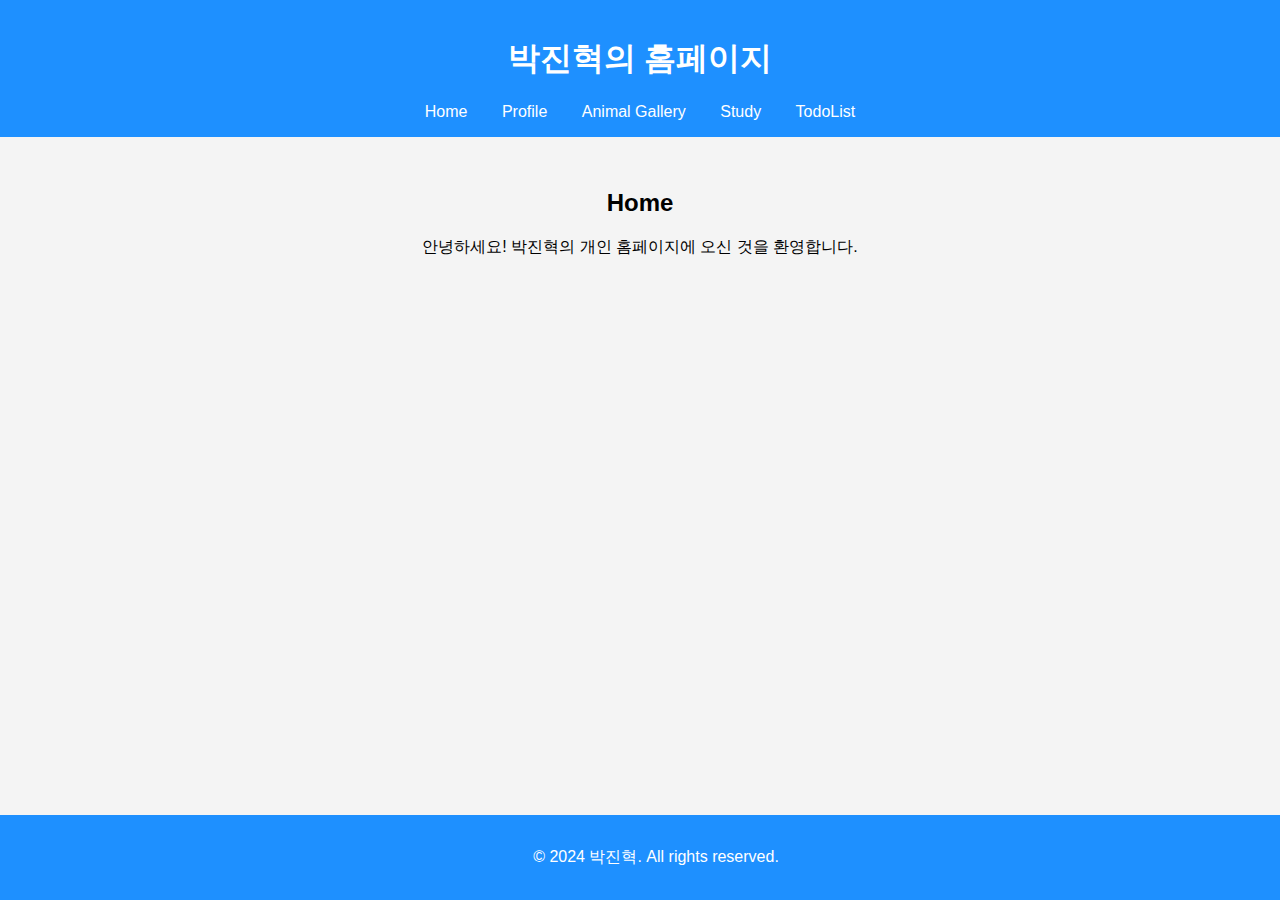
<file: index.html>
<!DOCTYPE html>
<html lang="ko">
<head>
    <meta charset="UTF-8">
    <meta name="viewport" content="width=device-width, initial-scale=1.0">
    <title>박진혁의 홈페이지 - Home</title>
    <link rel="stylesheet" href="styles.css">
</head>
<body>
    <header>
        <h1>박진혁의 홈페이지</h1>
        <nav>
            <a href="index.html">Home</a>
            <a href="profile.html">Profile</a>
            <a href="gallery.html">Animal Gallery</a>
            <a href="study.html">Study</a>
            <a href="todolist.html">TodoList</a>
        </nav>
    </header>
    <main>
        <h2 style="text-align: center;">Home</h2>
        <p style="text-align: center;">안녕하세요! 박진혁의 개인 홈페이지에 오신 것을 환영합니다.</p>
    </main>
    <footer>
        <p>&copy; 2024 박진혁. All rights reserved.</p>
    </footer>
</body>
</html>
</file>
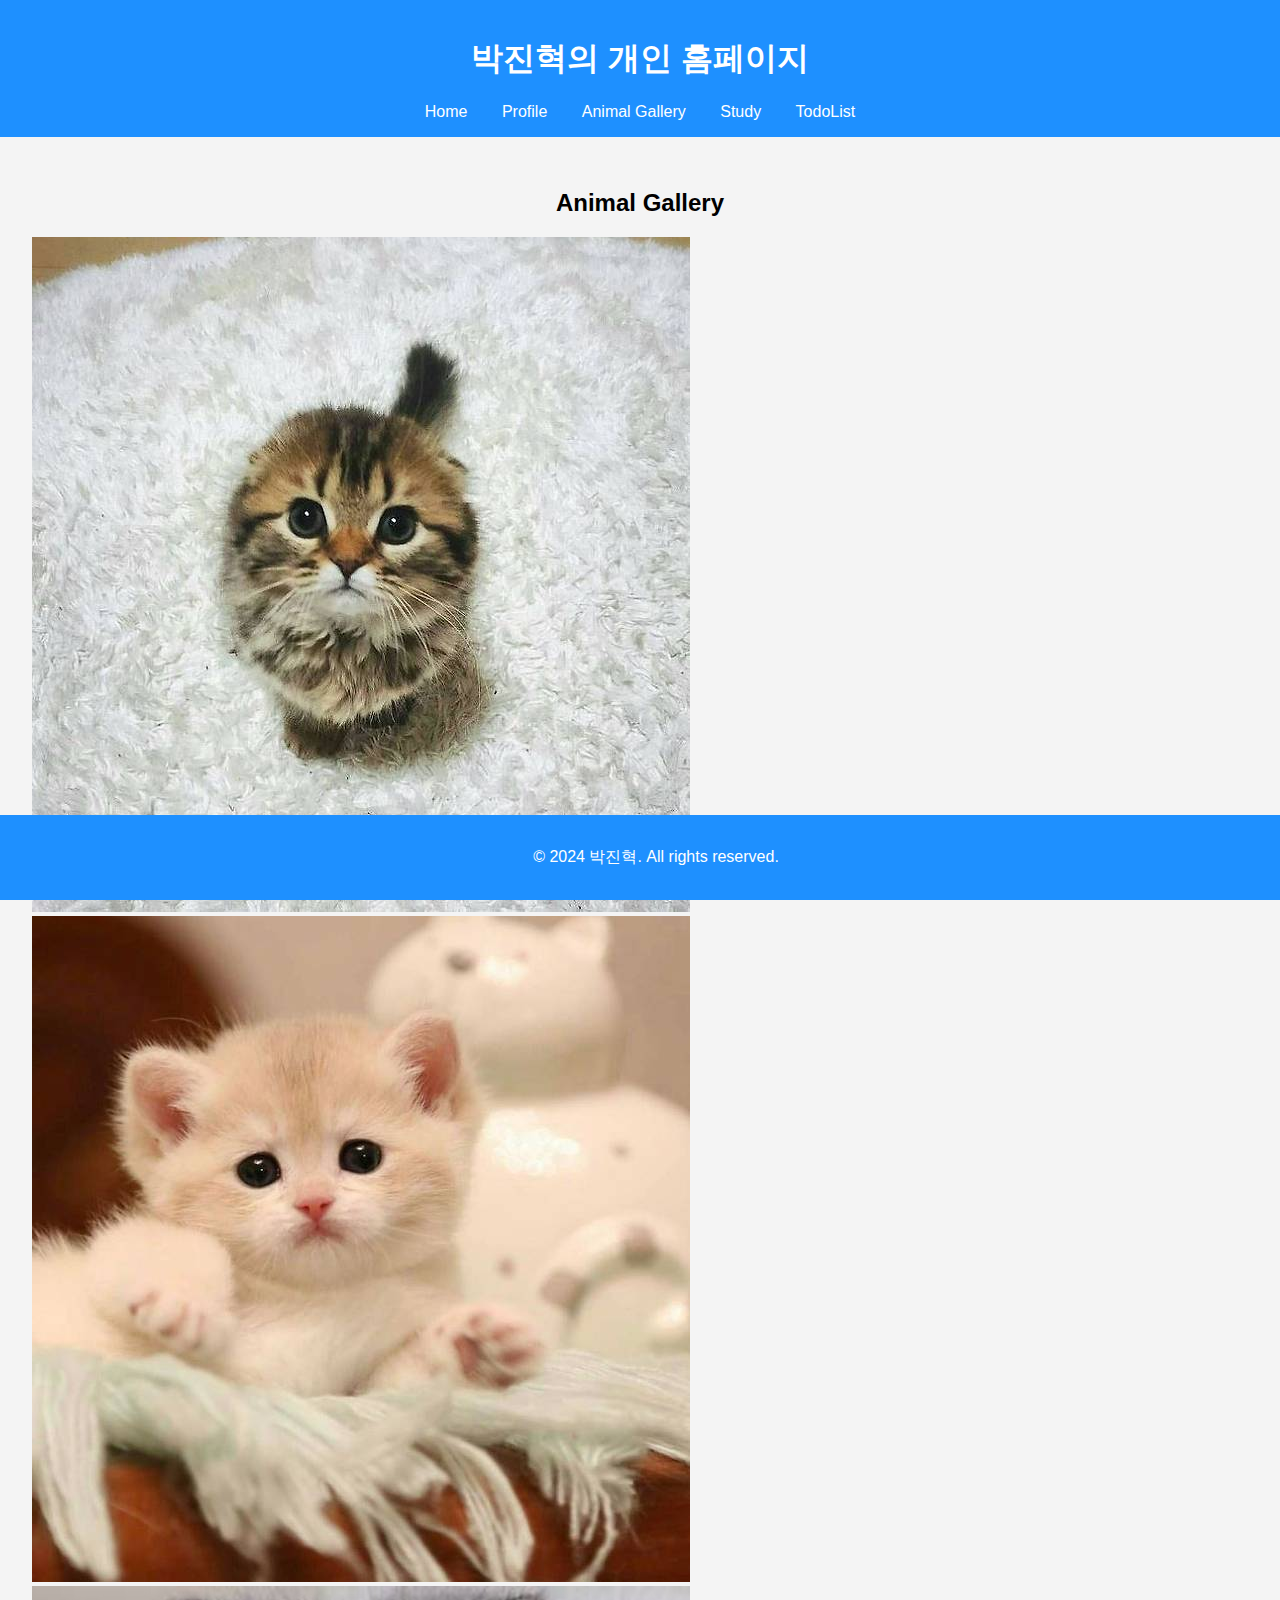
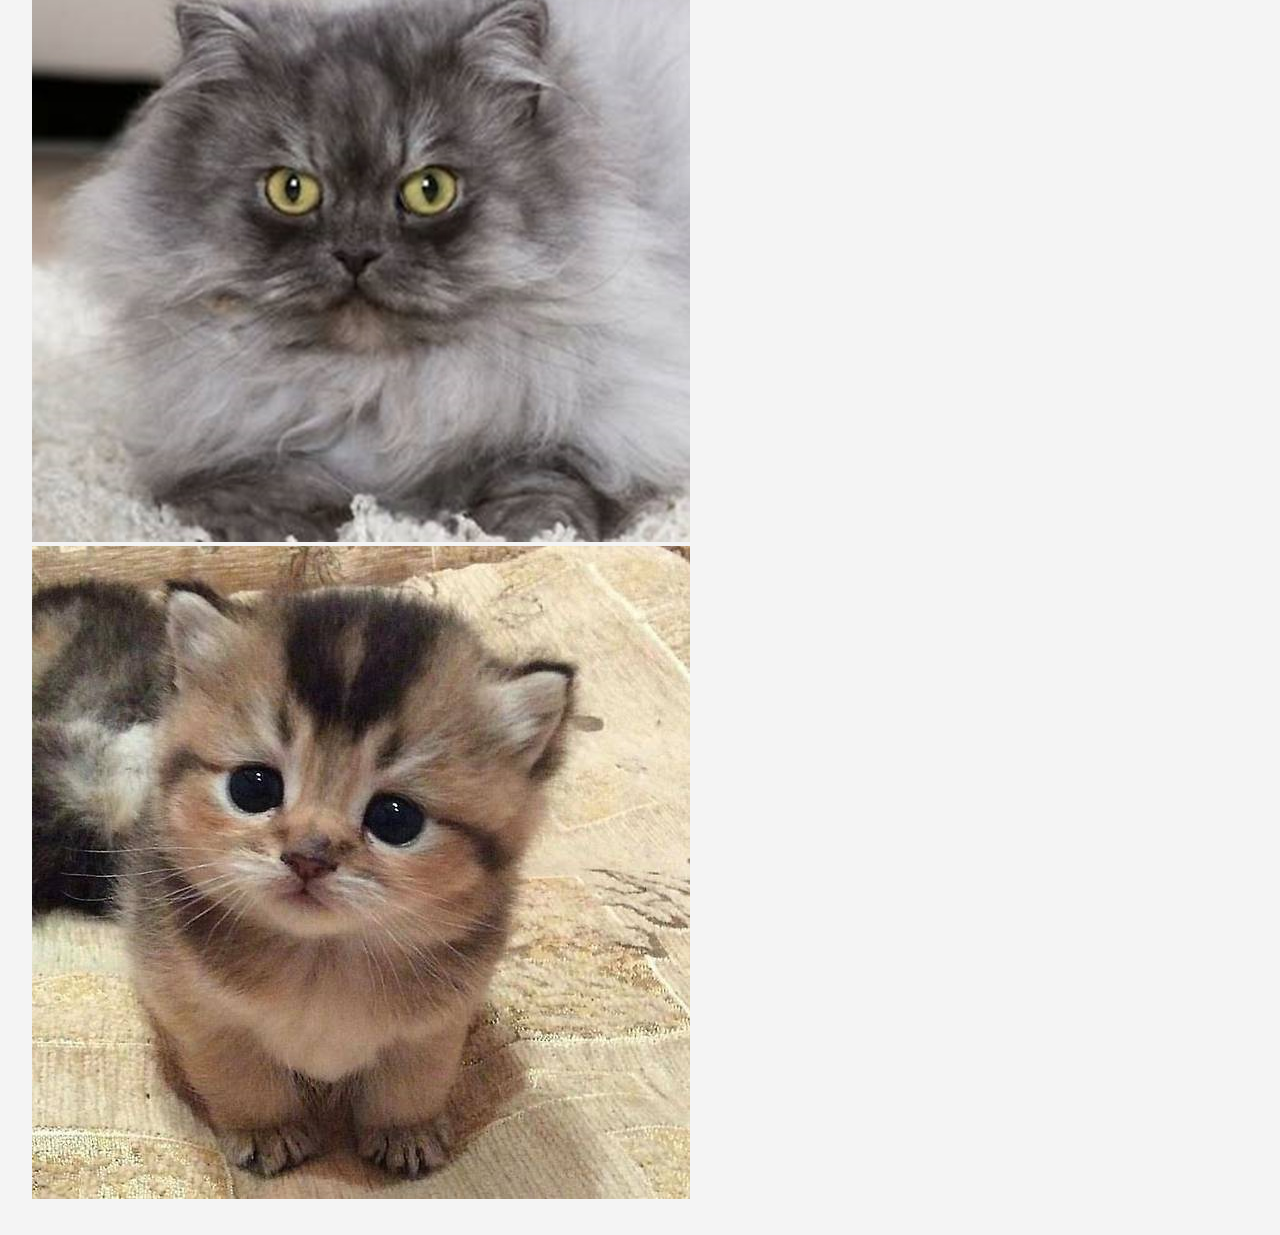
<file: gallery.html>
<!DOCTYPE html>
<html lang="ko">
<head>
    <meta charset="UTF-8">
    <meta name="viewport" content="width=device-width, initial-scale=1.0">
    <title>박진혁의 홈페이지 - Gallery</title>
    <link rel="stylesheet" href="styles.css">
</head>
<body>
    <header>
        <h1>박진혁의 개인 홈페이지</h1>
        <nav>
            <a href="index.html">Home</a>
            <a href="profile.html">Profile</a>
            <a href="gallery.html">Animal Gallery</a>
            <a href="study.html">Study</a>
            <a href="todolist.html">TodoList</a>
        </nav>
    </header>
    <main>
        <h2 style="text-align: center;">Animal Gallery</h2>
	<img src="2.jpg" >
	<img src="3.jpg" >
	<img src="4.jpg" >
	<img src="5.jpg" >
    </main>
    <footer>
        <p>&copy; 2024 박진혁. All rights reserved.</p>
    </footer>
</body>
</html>
</file>
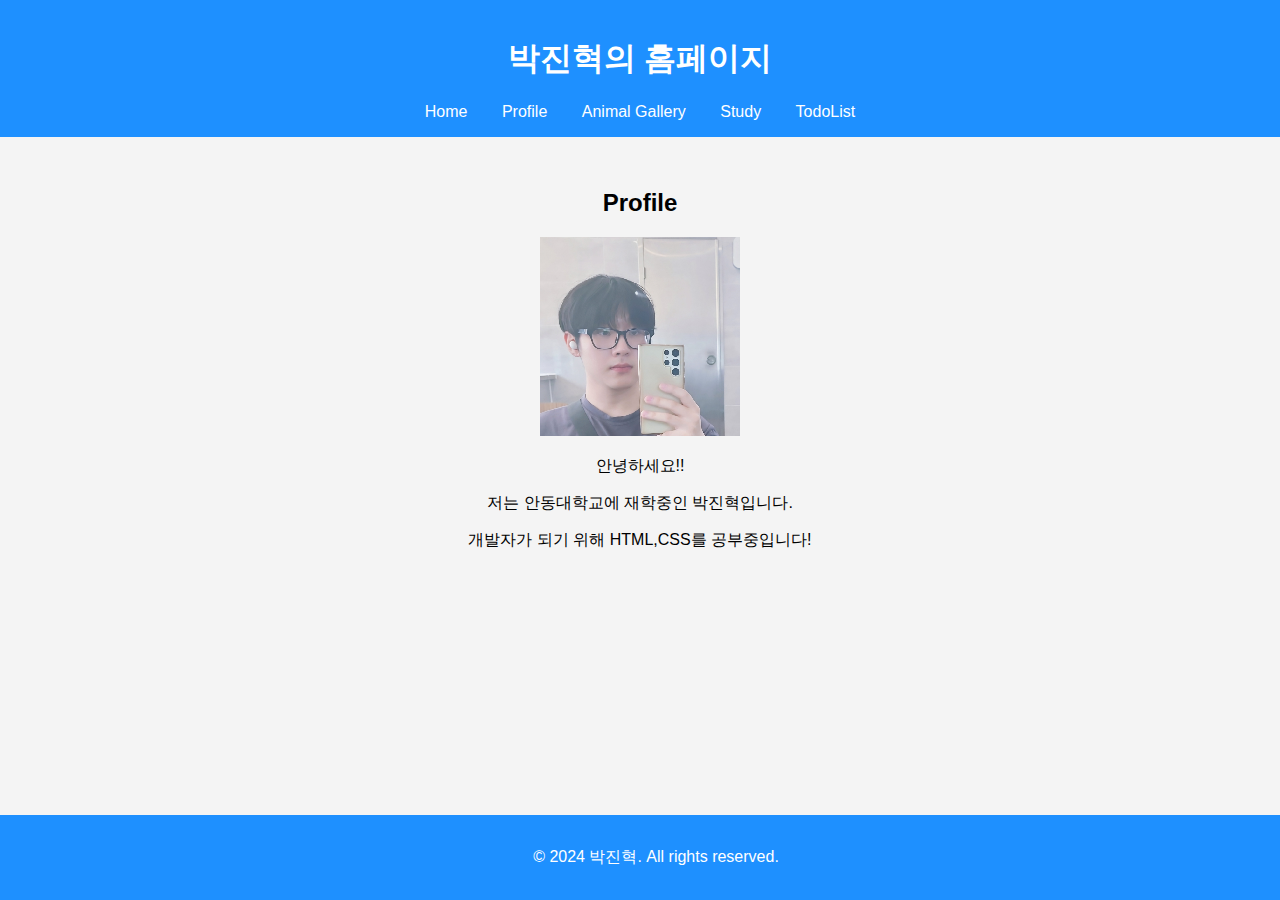
<file: profile.html>
<!DOCTYPE html>
<html lang="ko">
<head>
    <meta charset="UTF-8">
    <meta name="viewport" content="width=device-width, initial-scale=1.0">
    <title>박진혁의 홈페이지 - Profile</title>
    <link rel="stylesheet" href="styles.css">
</head>
<body>
    <header>
        <h1>박진혁의 홈페이지</h1>
        <nav>
            <a href="index.html">Home</a>
            <a href="profile.html">Profile</a>
            <a href="gallery.html">Animal Gallery</a>
            <a href="study.html">Study</a>
            <a href="todolist.html">TodoList</a>
        </nav>
    </header>
    <main>
        <h2 style="text-align: center;">Profile</h2>
	<DIV style ="text-align:center";>
	<img src="1.png" >
	<p style="text-align: center;">안녕하세요!! </p>
	<p style="text-align: center;">저는 안동대학교에 재학중인 박진혁입니다. </p>
	<p style="text-align: center;">개발자가 되기 위해 HTML,CSS를 공부중입니다! </p>
    </main>
    <footer>
        <p>&copy; 2024 박진혁. All rights reserved.</p>
    </footer>
</body>
</html>
</file>
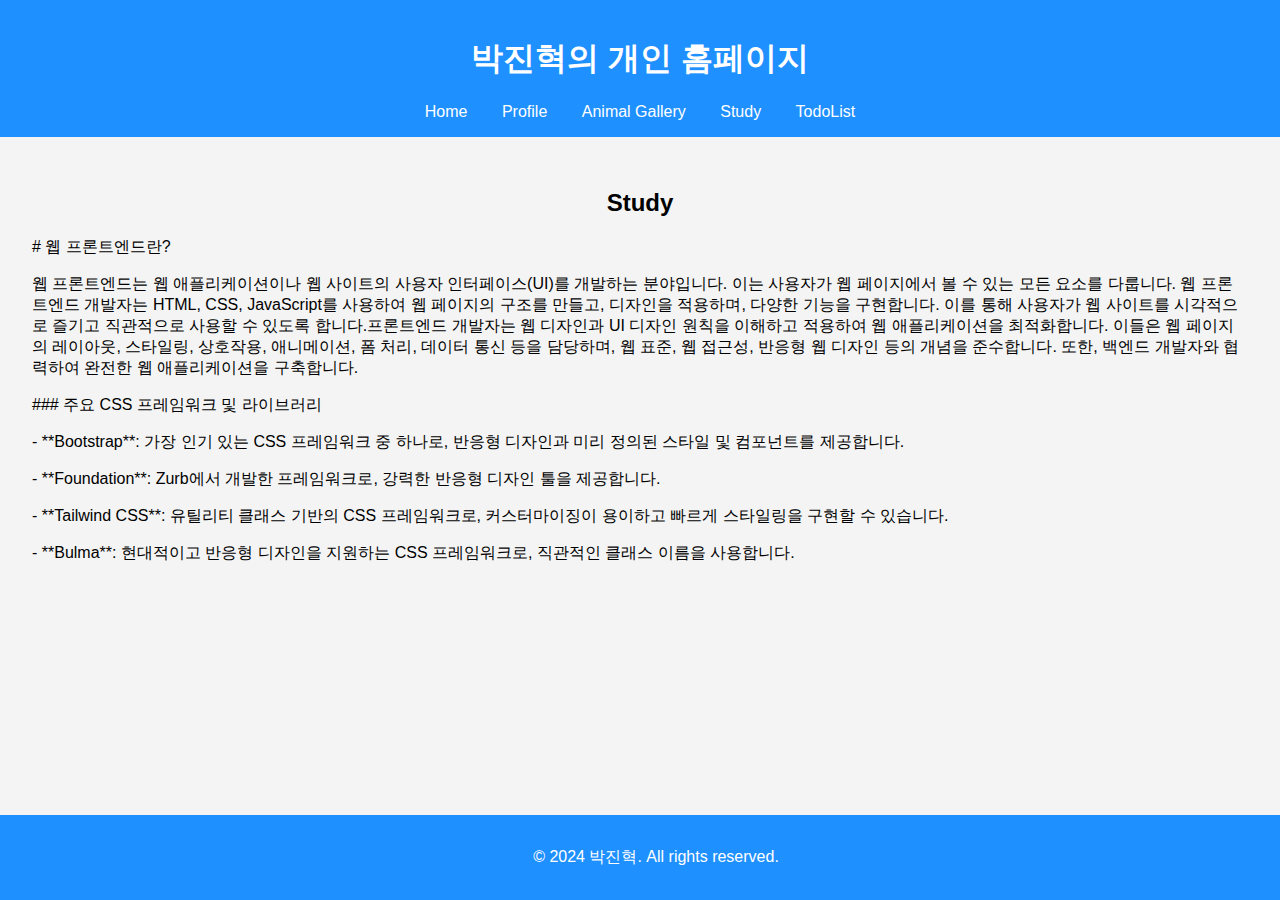
<file: study.html>
<!DOCTYPE html>
<html lang="ko">
<head>
    <meta charset="UTF-8">
    <meta name="viewport" content="width=device-width, initial-scale=1.0">
    <title>박진혁의 개인 홈페이지 - Study</title>
    <link rel="stylesheet" href="styles.css">
</head>
<body>
    <header>
        <h1>박진혁의 개인 홈페이지</h1>
        <nav>
            <a href="index.html">Home</a>
            <a href="profile.html">Profile</a>
            <a href="gallery.html">Animal Gallery</a>
            <a href="study.html">Study</a>
            <a href="todolist.html">TodoList</a>
        </nav>
    </header>
    <main>
        <h2 style="text-align: center;">Study</h2>
        # 웹 프론트엔드란?

          <p>웹 프론트엔드는 웹 애플리케이션이나 웹 사이트의 사용자 인터페이스(UI)를 개발하는 분야입니다. 이는 사용자가 웹 페이지에서 볼 수 있는 모든 요소를 다룹니다. 웹 프론트엔드 개발자는 HTML, CSS, JavaScript를 사용하여 웹 페이지의 구조를 만들고, 디자인을 적용하며, 다양한 기능을 구현합니다. 이를 통해 사용자가 웹 사이트를 시각적으로 즐기고 직관적으로 사용할 수 있도록 합니다.프론트엔드 개발자는 웹 디자인과 UI 디자인 원칙을 이해하고 적용하여 웹 애플리케이션을 최적화합니다. 이들은 웹 페이지의 레이아웃, 스타일링, 상호작용, 애니메이션, 폼 처리, 데이터 통신 등을 담당하며, 웹 표준, 웹 접근성, 반응형 웹 디자인 등의 개념을 준수합니다. 또한, 백엔드 개발자와 협력하여 완전한 웹 애플리케이션을 구축합니다.</p>
	<p>### 주요 CSS 프레임워크 및 라이브러리</p>

	<p>- **Bootstrap**: 가장 인기 있는 CSS 프레임워크 중 하나로, 반응형 디자인과 미리 정의된 스타일 및 컴포넌트를 제공합니다.</p>
	<p>- **Foundation**: Zurb에서 개발한 프레임워크로, 강력한 반응형 디자인 툴을 제공합니다.</p>
	<p>- **Tailwind CSS**: 유틸리티 클래스 기반의 CSS 프레임워크로, 커스터마이징이 용이하고 빠르게 스타일링을 구현할 수 있습니다.</p>
	<p>- **Bulma**: 현대적이고 반응형 디자인을 지원하는 CSS 프레임워크로, 직관적인 클래스 이름을 사용합니다.</p>
    </main>
    <footer>
        <p>&copy; 2024 박진혁. All rights reserved.</p>
    </footer>
</body>
</html>
</file>
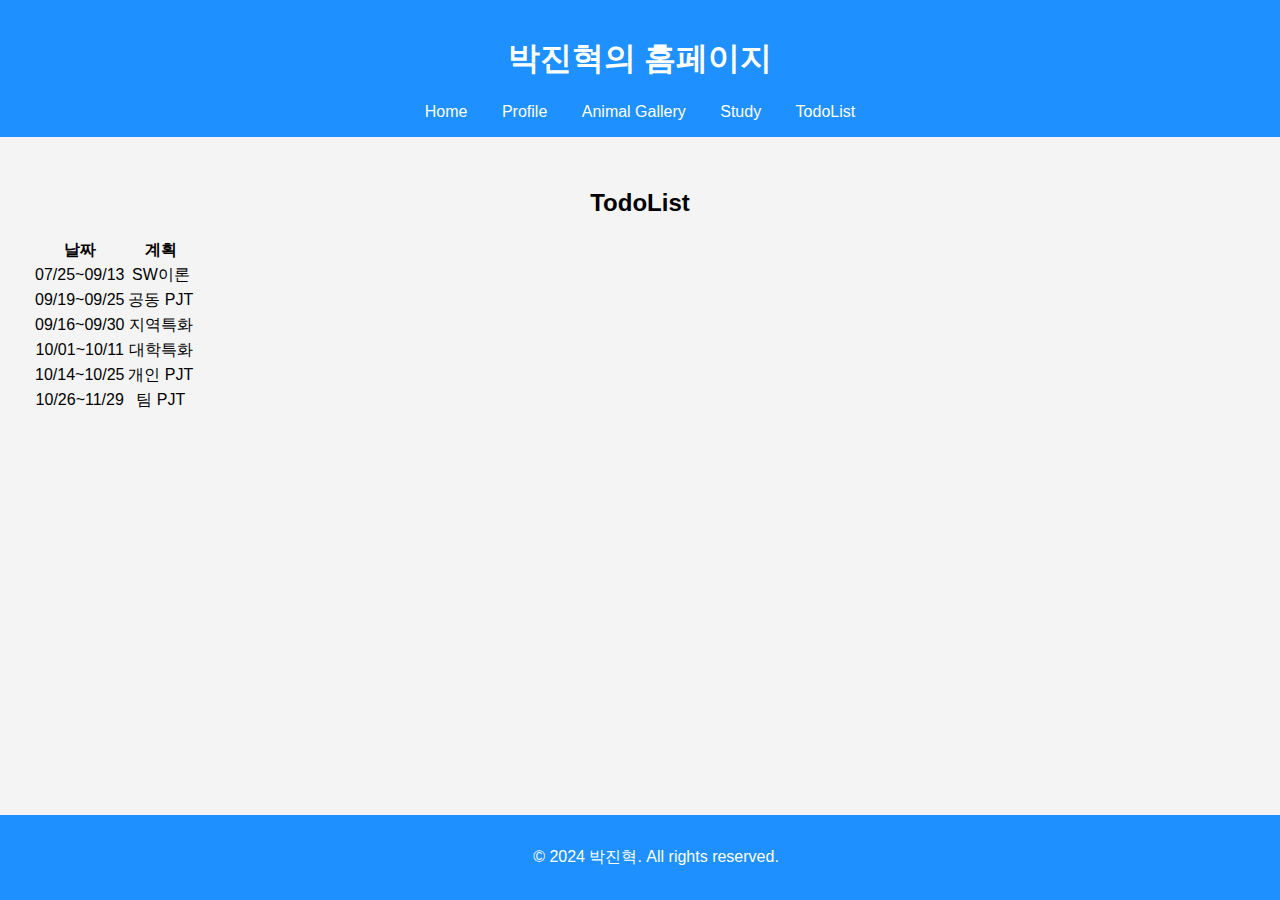
<file: todolist.html>
<!DOCTYPE html>
<html lang="ko">
<head>
    <meta charset="UTF-8">
    <meta name="viewport" content="width=device-width, initial-scale=1.0">
    <title>박진혁의 홈페이지 - TodoList</title>
    <link rel="stylesheet" href="styles.css">
</head>
<body>
    <header>
        <h1>박진혁의 홈페이지</h1>
        <nav>
            <a href="index.html">Home</a>
            <a href="profile.html">Profile</a>
            <a href="gallery.html">Animal Gallery</a>
            <a href="study.html">Study</a>
            <a href="todolist.html">TodoList</a>
        </nav>
    </header>
    <main>
        <h2 style="text-align: center;">TodoList</h2>
	<table>
    <tr style="text-align: center;">
      <th scope="col">날짜</td>
      <th scope="col">계획</td>
    </tr>
    <tr style="text-align: center;">
      <td>07/25~09/13</td>
      <td>SW이론</td>  
    </tr>
    <tr style="text-align: center;">
      <td>09/19~09/25</td>
      <td>공동 PJT</td>
    </tr>
<tr style="text-align: center;">
      <td>09/16~09/30</td>
      <td>지역특화</td>
    </tr>

<tr style="text-align: center;">
      <td>10/01~10/11</td>
      <td>대학특화</td>
    </tr>

<tr style="text-align: center;">
      <td>10/14~10/25</td>
      <td>개인 PJT</td>
    </tr>

<tr style="text-align: center;">
      <td>10/26~11/29</td>
      <td>팀 PJT</td>
    </tr>

  </table>
    </main>
    <footer>
        <p>&copy; 2024 박진혁. All rights reserved.</p>
    </footer>
</body>
</html>
</file>
<file: styles.css>
body {
    font-family: Arial, sans-serif;
    margin: 0;
    padding: 0;
    background-color: #f4f4f4; /* 배경색 */
}

header {
    background-color: #1e90ff; /* 헤더 배경색을 파란색으로 변경 */
    color: #fff; /* 글자색은 흰색으로 유지 */
    padding: 1rem;
    text-align: center;
}

nav a {
    margin: 0 15px;
    color: #fff; /* 네비게이션 링크 색상 흰색 */
    text-decoration: none;
}

nav a:hover {
    text-decoration: underline;
}

main {
    padding: 2rem;
}

footer {
    text-align: center;
    padding: 1rem;
    background-color: #1e90ff; /* 푸터 배경색을 파란색으로 변경 */
    color: #fff; /* 글자색은 흰색으로 유지 */
    position: fixed;
    width: 100%;
    bottom: 0;
}
</file>
